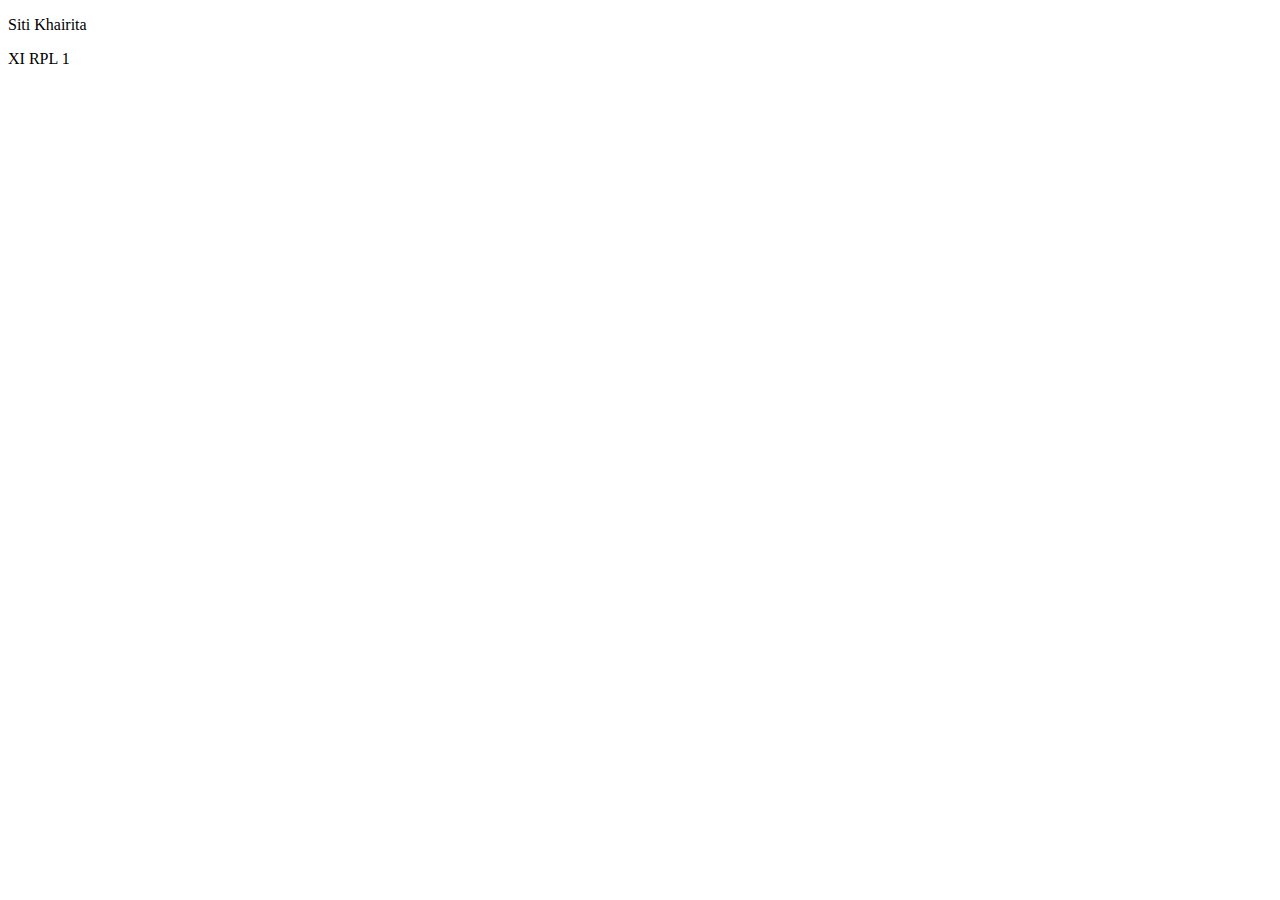
<file: Pertemuan1FB/project_git/data.html>
<!DOCTYPE html>
<html lang="en">
<head>
    <meta charset="UTF-8">
    <meta name="viewport" content="width=>, initial-scale=1.0">
    <title>Document</title>
</head>
<body>
    <p>Siti Khairita</p>
    <p>XI RPL 1</p>
</body>
</html>
</file>
